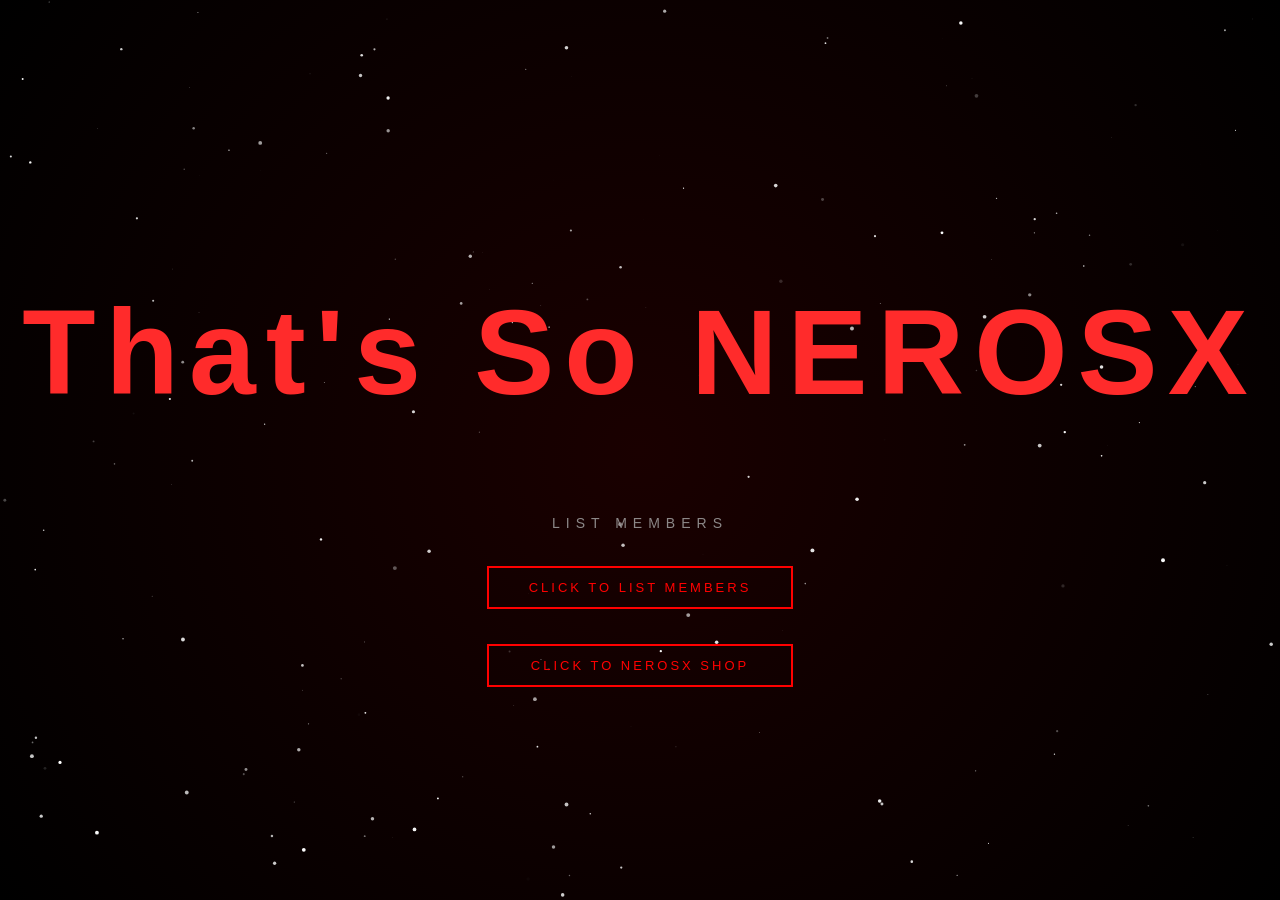
<file: index.html>
<!DOCTYPE html>
<html>
<head>

<meta charset="UTF-8">
<title>NEROSX</title>

<link rel="stylesheet" href="style.css">

</head>

<body>

<canvas id="stars"></canvas>

<div class="container">

<h1 class="logo">That's So NEROSX</h1>

<p class="subtitle">LIST MEMBERS</p>

<div class="buttons">

<button class="btn" onclick="goMembers()">
CLICK TO LIST MEMBERS
</button>

<button class="btn" onclick="goShop()">
CLICK TO NEROSX SHOP
</button>

</div>

</div>

<audio id="clickSound">
<source src="click.mp3" type="audio/mpeg">
</audio>

<script src="script.js"></script>

</body>
</html>
</file>
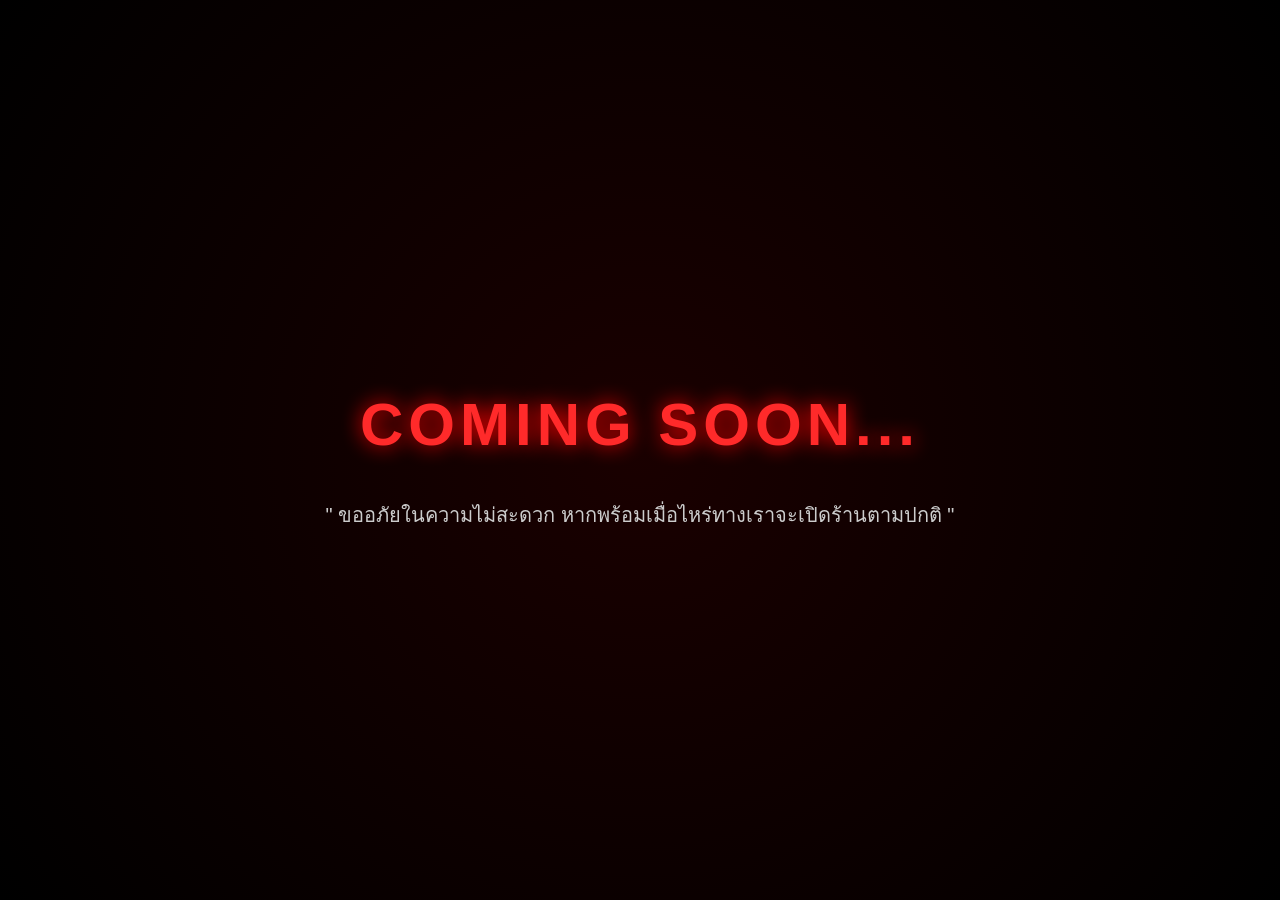
<file: shop.html>
<!DOCTYPE html>
<html lang="en">
<head>
<meta charset="UTF-8">
<title>NEROSX SHOP</title>

<style>

body{
    margin:0;
    height:100vh;
    display:flex;
    justify-content:center;
    align-items:center;
    background: radial-gradient(circle at center, #1a0000, #000000);
    font-family: Arial, sans-serif;
    color:white;
    text-align:center;
}

.container{
    animation: fade 2s ease;
}

h1{
    font-size:60px;
    letter-spacing:5px;
    color:#ff2a2a;
    text-shadow:0 0 20px red;
}

p{
    font-size:20px;
    color:#ccc;
    margin-top:10px;
}

@keyframes fade{
    from{
        opacity:0;
        transform:translateY(20px);
    }
    to{
        opacity:1;
        transform:translateY(0);
    }
}

</style>
</head>

<body>

<div class="container">
    <h1>COMING SOON...</h1>
    <p>" ขออภัยในความไม่สะดวก หากพร้อมเมื่อไหร่ทางเราจะเปิดร้านตามปกติ "</p>
</div>

</body>
</html>
</file>
<file: style.css>
body{
margin:0;
overflow:hidden;
background:radial-gradient(circle,#1a0000,#000000);
font-family:Arial;
color:white;
}

/* ดาว */

#stars{
position:fixed;
top:0;
left:0;
width:100%;
height:100%;
z-index:-1;
}

/* layout */

.container{

height:100vh;

display:flex;

flex-direction:column;

justify-content:center;

align-items:center;

text-align:center;

}

/* logo glow pulse */

.logo{

font-size:120px;

color:#ff2b2b;

letter-spacing:10px;

animation:glowPulse 3s infinite;

}

@keyframes glowPulse{

0%{
text-shadow:
0 0 5px #ff0000,
0 0 15px #ff0000;
}

50%{
text-shadow:
0 0 20px #ff0000,
0 0 40px #ff0000;
}

100%{
text-shadow:
0 0 5px #ff0000,
0 0 15px #ff0000;
}

}

/* subtitle */

.subtitle{

letter-spacing:6px;

opacity:.8;

margin-bottom:30px;

}

/* buttons */

.buttons{

display:flex;

flex-direction:column;

gap:15px;

}

.btn{
display:inline-block;
padding:12px 40px;
margin:10px;
border:2px solid #ff0000;
color:#ff0000;
text-decoration:none;
font-size:13px;
letter-spacing:3px;
transition:0.3s;
background:transparent;
}

.btn:hover{
background:#ff0000;
color:#000;
box-shadow:0 0 10px #ff0000,
           0 0 25px #ff0000;
transform:scale(1.05);
}

.subtitle{
color:#aaa;
letter-spacing:6px;
font-size:14px;
margin-bottom:25px;
}

.members-section{
width:1100px;
margin:auto;
}

.member-grid{
display:grid;
grid-template-columns:repeat(auto-fit,minmax(240px,1fr));
gap:25px;
margin-top:20px;
}

.member-card{
background:#070707;
border:1px solid #1a1a1a;
border-radius:12px;
padding:25px;
text-align:center;
transition:0.3s;
}

.member-card:hover{
border:1px solid #ff0000;
box-shadow:0 0 15px rgba(255,0,0,0.3);
transform:translateY(-5px);
}

.avatar{
width:70px;
height:70px;
border-radius:50%;
object-fit:cover;
margin-bottom:12px;
border:2px solid #222;
}

.member-name{
font-size:16px;
margin-bottom:6px;
}

.rank{
display:inline-block;
padding:4px 10px;
border-radius:20px;
font-size:11px;
margin-bottom:10px;
}

.rank.founder{
background:#ff0000;
color:#fff;
}

.rank.leader{
background:#9b4dff;
color:#fff;
}

.rank.member{
background:#2f7cff;
color:#fff;
}

.socials{
display:flex;
justify-content:center;
gap:10px;
margin-top:8px;
}

.socials a{
width:32px;
height:32px;
background:#111;
border-radius:6px;
display:flex;
align-items:center;
justify-content:center;
color:#aaa;
text-decoration:none;
transition:0.2s;
}

.socials a:hover{
background:#ff0000;
color:white;
}
</file>
